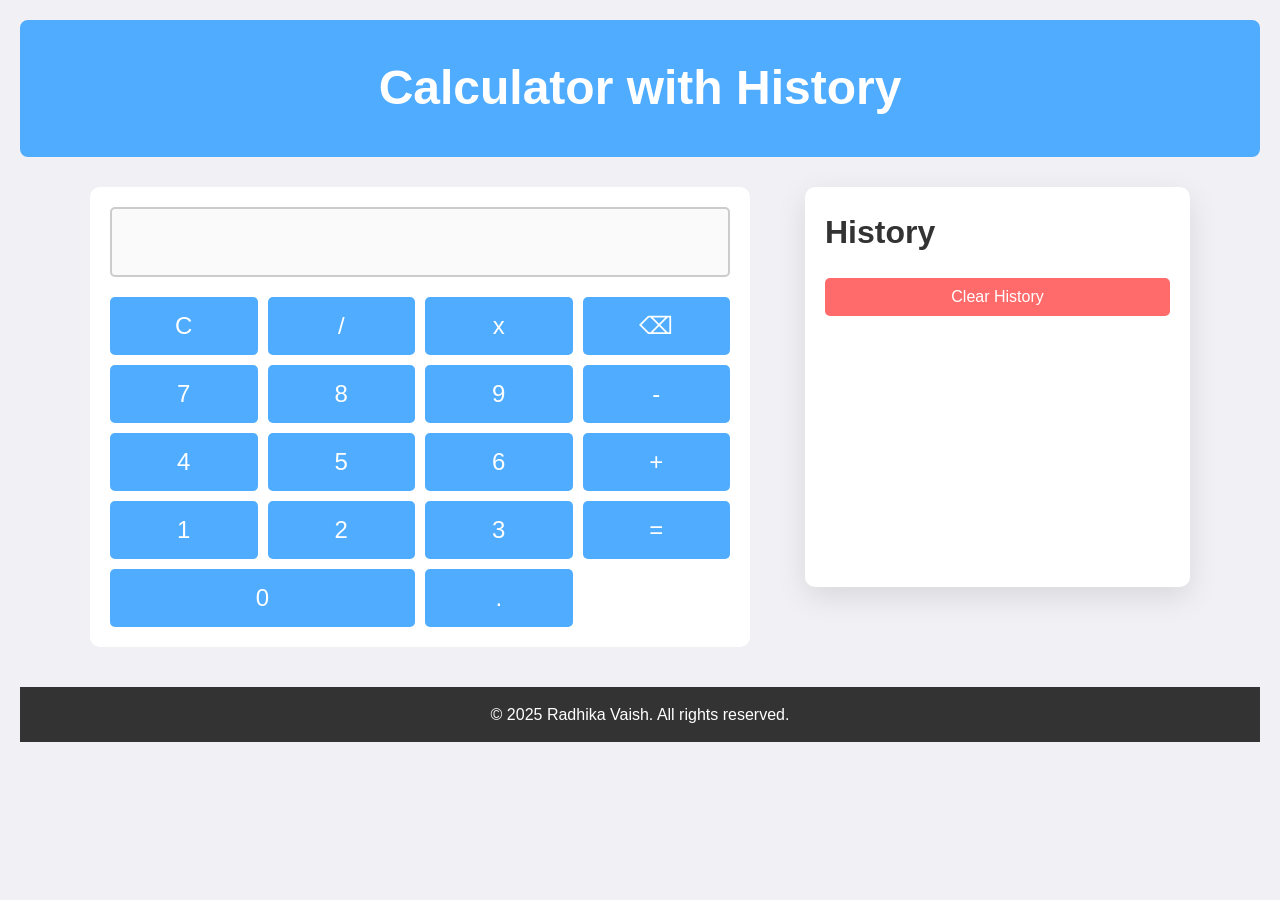
<file: index.html>
<!DOCTYPE html>
<html lang="en">
<head>
  <meta charset="UTF-8">
  <meta name="viewport" content="width=device-width, initial-scale=1.0">
  <title>Calculator with History</title>
  <link rel="stylesheet" href="style.css">
</head>
<body>

<header>
  <h1>Calculator with History</h1>
  <a href="index.html"></a>
</header>

<div class="container">
  <div class="calculator">
    <input type="text" id="display" disabled>
    
    <div class="buttons">
      <button onclick="clearDisplay()">C</button>
      <button onclick="appendValue('/')">/</button>
      <button onclick="appendValue('*')">x</button>
      <button onclick="deleteLast()">⌫</button>

      <button onclick="appendValue('7')">7</button>
      <button onclick="appendValue('8')">8</button>
      <button onclick="appendValue('9')">9</button>
      <button onclick="appendValue('-')">-</button>

      <button onclick="appendValue('4')">4</button>
      <button onclick="appendValue('5')">5</button>
      <button onclick="appendValue('6')">6</button>
      <button onclick="appendValue('+')">+</button>

      <button onclick="appendValue('1')">1</button>
      <button onclick="appendValue('2')">2</button>
      <button onclick="appendValue('3')">3</button>
      <button onclick="calculateResult()">=</button>

      <button onclick="appendValue('0')" class="zero">0</button>
      <button onclick="appendValue('.')">.</button>
    </div>
  </div>

  
  <div class="history">
    <h2>History</h2>
    <ul id="history-list"></ul>
    <button onclick="clearHistory()" class="clear-history-btn">Clear History</button>
  </div>
</div>

<footer>
  <p>&copy; 2025 Radhika Vaish. All rights reserved.</p>
</footer>

<script src="java.js"></script>

</body>
</html>
</file>
<file: style.css>
* {
  margin: 0;
  padding: 0;
  box-sizing: border-box;
  font-family: Arial, sans-serif;
}

body {
  background: #f0f0f5;
  color: #333;
  line-height: 1.6;
  padding: 20px;
}

header {
  text-align: center;
  background-color: #4facfe;
  color: #fff;
  padding: 30px;
  border-radius: 8px;
}

header h1 {
  font-size: 3rem;
}

header button {
  background: #ff6b6b;
  color: #fff;
  border: none;
  padding: 10px 20px;
  font-size: 1rem;
  border-radius: 5px;
  cursor: pointer;
  transition: background 0.3s;
}

header button:hover {
  background: #ff4757;
}


.container {
  display: flex;
  justify-content: space-between;
  max-width: 1100px;
  margin: 30px auto;
  gap: 20px;
}


.calculator {
  width: 60%;
  background: #ffffff;
  border-radius: 10px;
  padding: 20px;
}

.calculator input {
  width: 100%;
  height: 70px;
  font-size: 2rem;
  text-align: right;
  margin-bottom: 20px;
  padding: 10px;
  border: 2px solid #ccc;
  border-radius: 5px;
  outline: none;
  transition: border 0.3s;
}

.calculator input:focus {
  border: 2px solid #4facfe;
}

.buttons {
  display: grid;
  grid-template-columns: repeat(4, 1fr);
  gap: 10px;
}

.buttons button {
  background: #4facfe;
  color: #fff;
  border: none;
  padding: 15px;
  font-size: 1.5rem;
  border-radius: 5px;
  cursor: pointer;
  transition: all 0.3s;
}

.buttons button:hover {
  background: #00f2fe;
  transform: scale(1.1);
}

.zero {
  grid-column: span 2;
}


.history {
  width: 35%;
  background: #fff;
  padding: 20px;
  border-radius: 10px;
  box-shadow: 0 10px 30px rgba(0, 0, 0, 0.1);
  overflow-y: auto;
  max-height: 400px;
}

.history h2 {
  font-size: 2rem;
  color: #333;
  margin-bottom: 20px;
}

.history ul {
  list-style: none;
  padding: 0;
}

.history li {
  background: #f1f1f1;
  margin: 10px 0;
  padding: 10px;
  font-size: 1.2rem;
  border-radius: 5px;
  transition: all 0.3s;
}

.history li:hover {
  background: #ffeb3b;
  transform: scale(1.05);
}

.clear-history-btn {
  display: block;
  width: 100%;
  background: #ff6b6b;
  color: #fff;
  border: none;
  padding: 10px;
  font-size: 1rem;
  border-radius: 5px;
  cursor: pointer;
  transition: background 0.3s;
}

.clear-history-btn:hover {
  background: #ff4757;
}


footer {
  text-align: center;
  padding: 15px;
  background: #333;
  color: #fff;
  margin-top: 40px;
}
</file>
